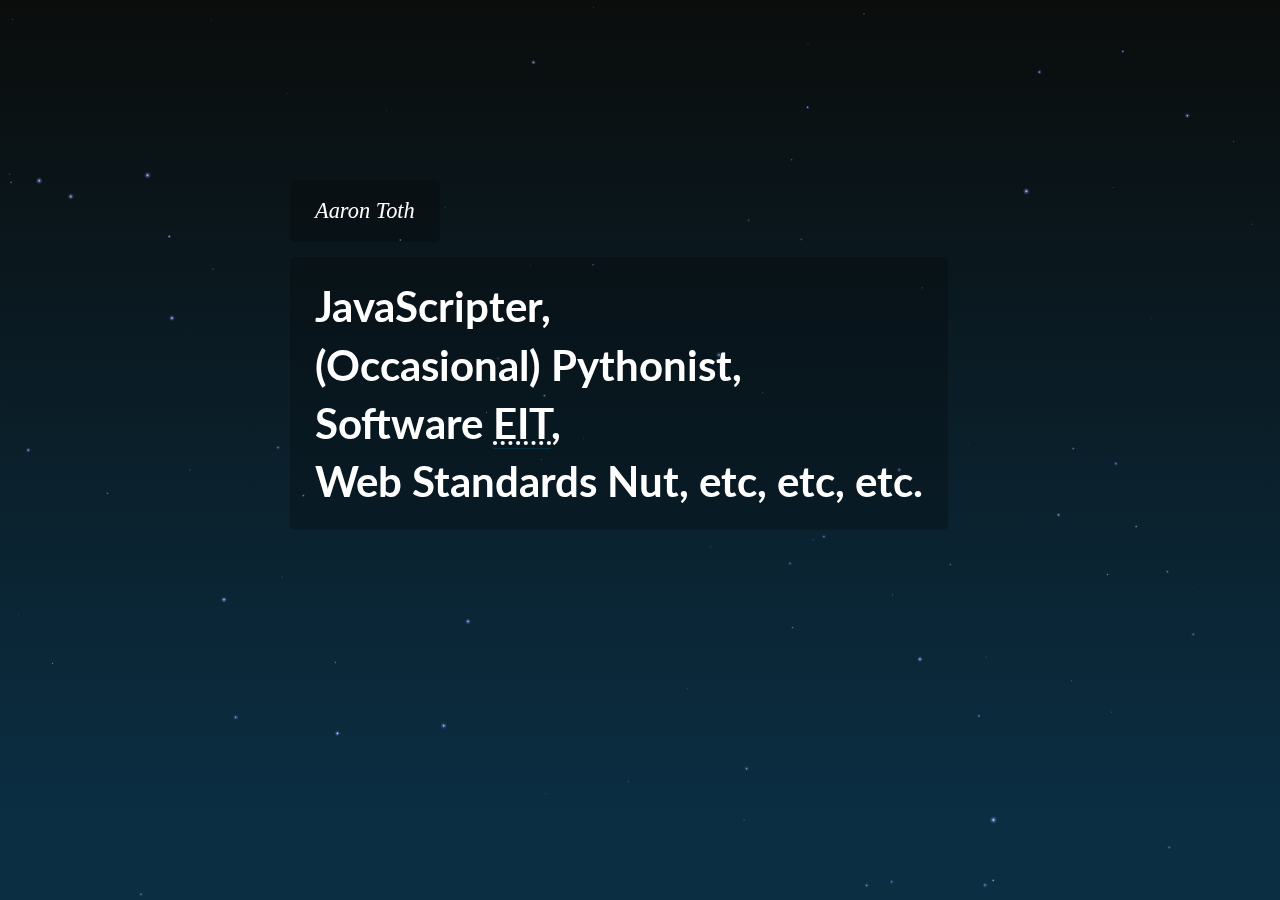
<file: index.html>
<!DOCTYPE html>
<html>
<head>
	<title>Aaron Toth</title>
	<link rel="stylesheet" type="text/css" href="css/normalize.css">
	<link href='http://fonts.googleapis.com/css?family=Lato:400,700|Old+Standard+TT:400italic' rel='stylesheet' type='text/css'>
	<link rel="stylesheet" type="text/css" href="css/style.css">
</head>
<body>
<canvas id="canvas"></canvas>
<div id="main">
	<header>
		<h1 class="rn bg">Aaron Toth</h1>
		<h2 class="rn bg">JavaScripter,<br>(Occasional) Pythonist,<br>Software <abbr title="Engineer in Training">EIT</abbr>,<br>Web Standards Nut, etc, etc, etc.</h2>
	</header>
</div>

<script type="text/javascript" src="js/snack-qwery-min.js"></script>
<script type="text/javascript" src="js/cosmos.js"></script>
</body>
</html>
</file>
<file: css/style.css>
* {
	margin: 0;
	padding: 0;
	line-height: 0;
}

body {
	color: #fff;
	font-family: "Lato";
}

abbr[title] {
	border-bottom: 1px #0B2E43 solid;
}

div#main * {
	line-height: normal;
}

.rn {
	border-radius: 5px;
	-webkit-border-radius: 5px;
	-moz-border-radius: 5px;
}

.bg {
	background-color: rgba(0,0,0,0.2);
}

#canvas {
	background-image: linear-gradient(bottom, #0B2E43 9%, #0A0D0C 100%);
	background-image: -o-linear-gradient(bottom, #0B2E43 9%, #0A0D0C 100%);
	background-image: -moz-linear-gradient(bottom, #0B2E43 9%, #0A0D0C 100%);
	background-image: -webkit-linear-gradient(bottom, #0B2E43 9%, #0A0D0C 100%);
	background-image: -ms-linear-gradient(bottom, #0B2E43 9%, #0A0D0C 100%);

	background-image: -webkit-gradient(
		linear,
		left bottom,
		left top,
		color-stop(0.09, #0B2E43),
		color-stop(1, #0A0D0C)
	);
}

div#main {
	position: fixed;
	top: 20%;
	width: 700px;
	left: 50%;
	margin: 0 0 0 -350px;
}

div#main header > h1, div#main header > h2 {
	padding: 20px 25px;
	float: left;
	margin: 0;
}

div#main header > h1 {
	font-family: "Old Standard TT";
	font-size: 1.4em;
	font-weight: 400;
	font-style: italic;
	margin-bottom: 15px;
	line-height: 1em;
}

div#main header > h2 {
	font-size: 2.6em;
	line-height: 1.4em;
}
</file>
